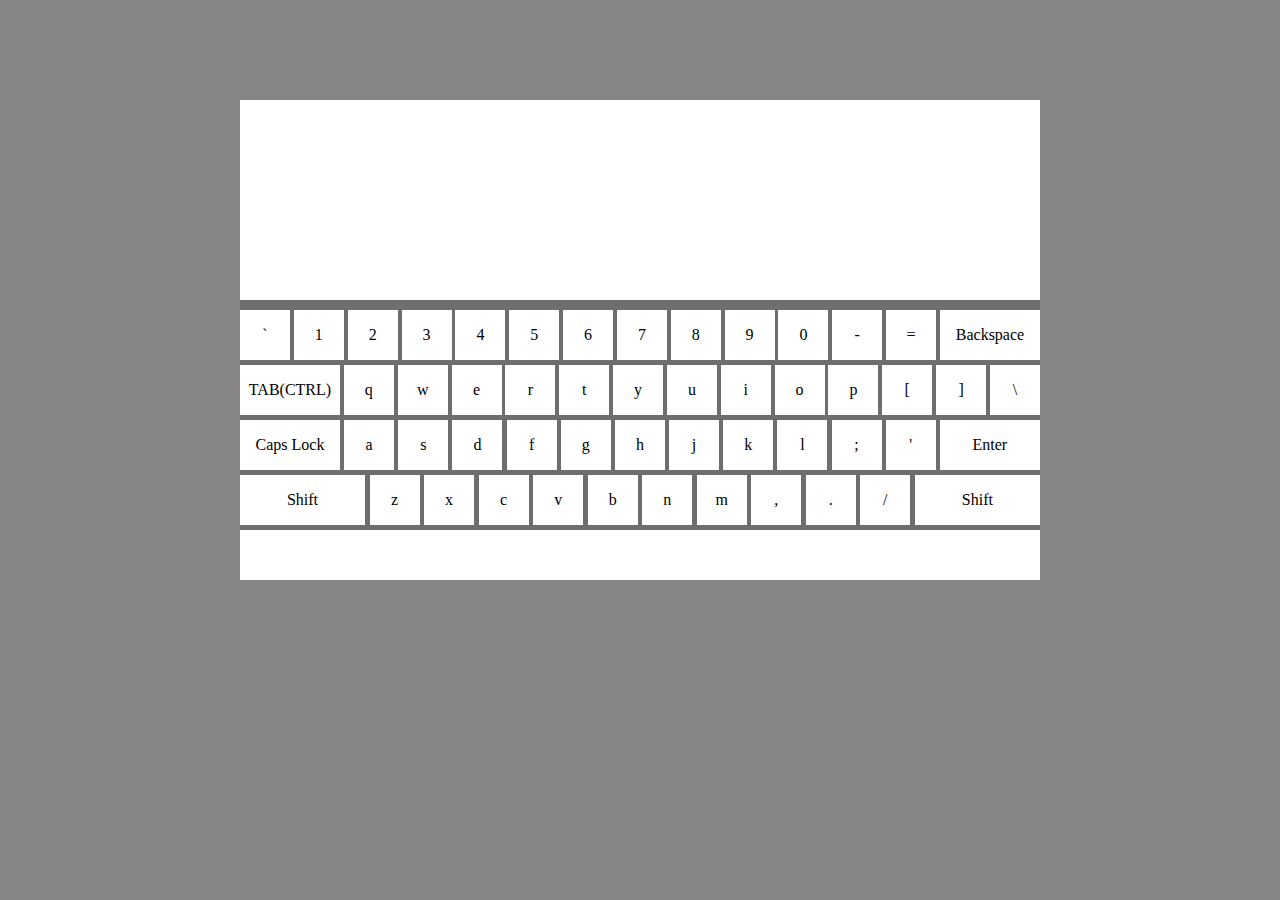
<file: task2/index.html>
<!DOCTYPE html>
<html lang="en">
<head>
    <meta charset="UTF-8">
    <meta http-equiv="X-UA-Compatible" content="IE=edge">
    <meta name="viewport" content="width=device-width, initial-scale=1.0">
    <link rel="stylesheet" href="style.css">
    <title>Document</title>
</head>
<body>
    <div class="container">
        <div class="vvid1">
           <pre class="vvid"></pre>
        </div>
    
        <div class="keyboard">
            <div class="but2">
                <div class="symbol" id="quotes" data="Backquote">`</div>
                <div class="symbol" data="Digit1">1</div>
                <div class="symbol" data="Digit2">2</div>
                <div class="symbol" data="Digit3">3</div>
                <div class="symbol" data="Digit4">4</div>
                <div class="symbol" data="Digit5">5</div>
                <div class="symbol" data="Digit6">6</div>
                <div class="symbol" data="Digit7">7</div>
                <div class="symbol" data="Digit8">8</div>
                <div class="symbol" data="Digit9">9</div>
                <div class="symbol" data="Digit0">0</div>
                <div class="symbol" data="Minus">-</div>
                <div class="symbol" data="Equal">=</div>
                <div class="backspace symbol" data="Backspace">Backspace</div>
            </div>
            <div class="but2">
                <div class="TAB but symbol" id="tab" data="Tab">TAB(CTRL)</div>
                <div class="symbol" data="KeyQ">q</div>
                <div class="symbol" data="KeyW">w</div>
                <div class="symbol" data="KeyE">e</div>
                <div class="symbol" data="KeyR">r</div>
                <div class="symbol" data="KeyT">t</div>
                <div class="symbol" data="KeyY">y</div>
                <div class="symbol" data="KeyU">u</div>
                <div class="symbol" data="KeyI">i</div>
                <div class="symbol" data="KeyO">o</div>
                <div class="symbol" data="KeyP">p</div>
                <div class="symbol" data="BracketLeft">[</div>
                <div class="symbol" data="BracketRight">]</div>
                <div class="slesh symbol" id="slesh" data="\\">\</div>
            </div>
            <div class="but2">
                <div class="capslock symbol" id="caps-lock" data="CapsLock">Caps Lock</div>
                <div class="symbol" data="KeyA">a</div>
                <div class="symbol" data="KeyS">s</div>
                <div class="symbol" data="KeyD">d</div>
                <div class="symbol" data="KeyF">f</div>
                <div class="symbol" data="KeyG">g</div>
                <div class="symbol" data="KeyH">h</div>
                <div class="symbol" data="KeyJ">j</div>
                <div class="symbol" data="KeyK">k</div>
                <div class="symbol" data="KeyL">l</div>
                <div class="symbol" data="Semicolon">;</div>
                <div class="symbol" data="Quote">'</div>
                <div class="symbol" id="enter"  data="Enter">Enter</div>
            </div>
            <div class="but2">
                <div class="but shift1" id="shift" data="Shift">Shift</div>
                <div class="symbol" data="KeyZ">z</div>
                <div class="symbol" data="KeyX">x</div>
                <div class="symbol" data="KeyC">c</div>
                <div class="symbol" data="KeyV">v</div>
                <div class="symbol" data="KeyB">b</div>
                <div class="symbol" data="KeyN">n</div>
                <div class="symbol" data="KeyM">m</div>
                <div class="symbol" data="Comma">,</div>
                <div class="symbol" data="Period">.</div>
                <div class="symbol" data="Slash">/</div>
                <div class="shift2 symbol" id="shift" data="Shift">Shift</div>
            </div>
            <div class="but2" id="but2">
                <div class="but symbol" id="space" data=" "></div>
            </div>
            </div>
        </div>
    </div>
    
    <script src="script.js"></script>
</body>
</html>
</file>
<file: task2/style.css>
*{
    padding: 0;
    margin: 0;
    box-sizing: border-box;
}
body{
    background-color: rgb(134, 132, 132);
    /* position: fixed;
    width: 100%;
    overflow-y: scroll; */
}
.container{
    max-width: 1300px;
    margin: 100px auto;
}
.keyboard{
    padding-top: 5px;
    width: 800px;
    height: 280px;
    background-color: rgb(110, 110, 110);
    margin: 0 auto;
}
.vvid1{
    width: 800px;
    height: 200px;
    background-color: white;
    margin: 0 auto;
}
.but2,.but1{
    display: flex;
    justify-content: space-between;
    padding-top: 5px;
}
.number,.letters,.but,.symbol{
    width: 50px;
    height: 50px;
    background-color: white;
    display: flex;
    justify-content: center;
    align-items: center;
}
.backspace,#tab,#enter,#caps-lock,#shift{
    width: 100px;
}
#shift{
    width: 125px;
}
#space{
    width: 100%;
}

pre{
    white-space: pre-wrap;       
    white-space: -moz-pre-wrap;  
    white-space: -pre-wrap;      
    white-space: -o-pre-wrap;    
    word-wrap: break-word;       
}

.but-color{
    background-color: gray;
}


.color{
    background-color: gray;
}
</file>
